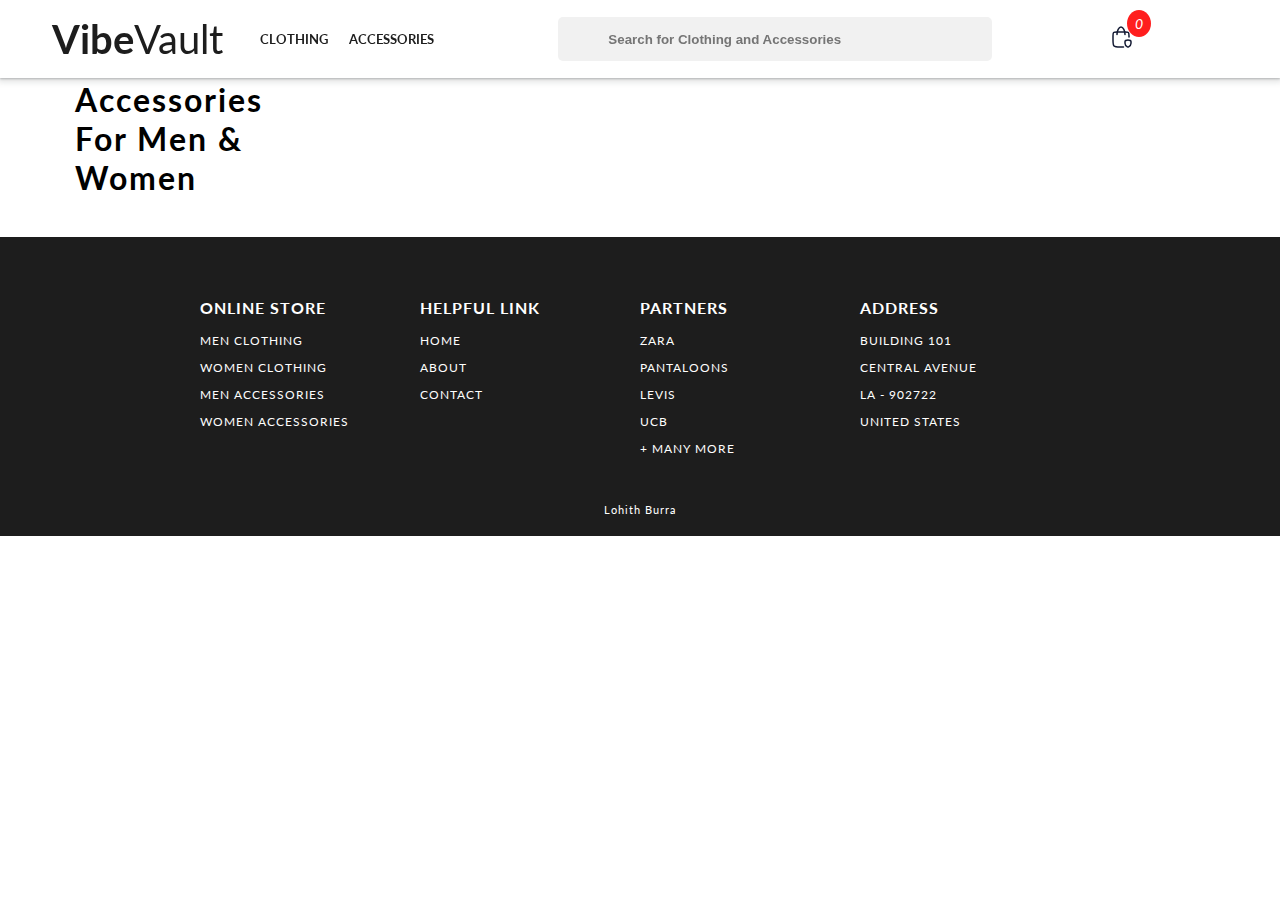
<file: accessories.html>
<!DOCTYPE html>
<html lang="en">
<head>
    <meta charset="UTF-8">
    <meta name="viewport" content="width=device-width, initial-scale=1.0">
    <title>ACCESSORIES | Shoplane</title>
    <link rel="stylesheet" href="css/content.css">
</head>
<body>

<div id="1"></div>
<script>
    load("header.html");
    function load(url){
        req = new XMLHttpRequest();
        req.open("GET", url, false);
        req.send(null);
        document.getElementById(1).innerHTML = req.responseText;
    }
</script>

<div id="containerAccessories">

    <h1>Accessories for Men & Women</h1>
    
</div>
<script src="accessories.js"></script>

<div id="4"></div>
<script>
    load("footer.html");
    function load(url){
        req = new XMLHttpRequest();
        req.open("GET", url, false);
        req.send(null);
        document.getElementById(4).innerHTML = req.responseText;
    }
</script>

</body>
</html>
</file>
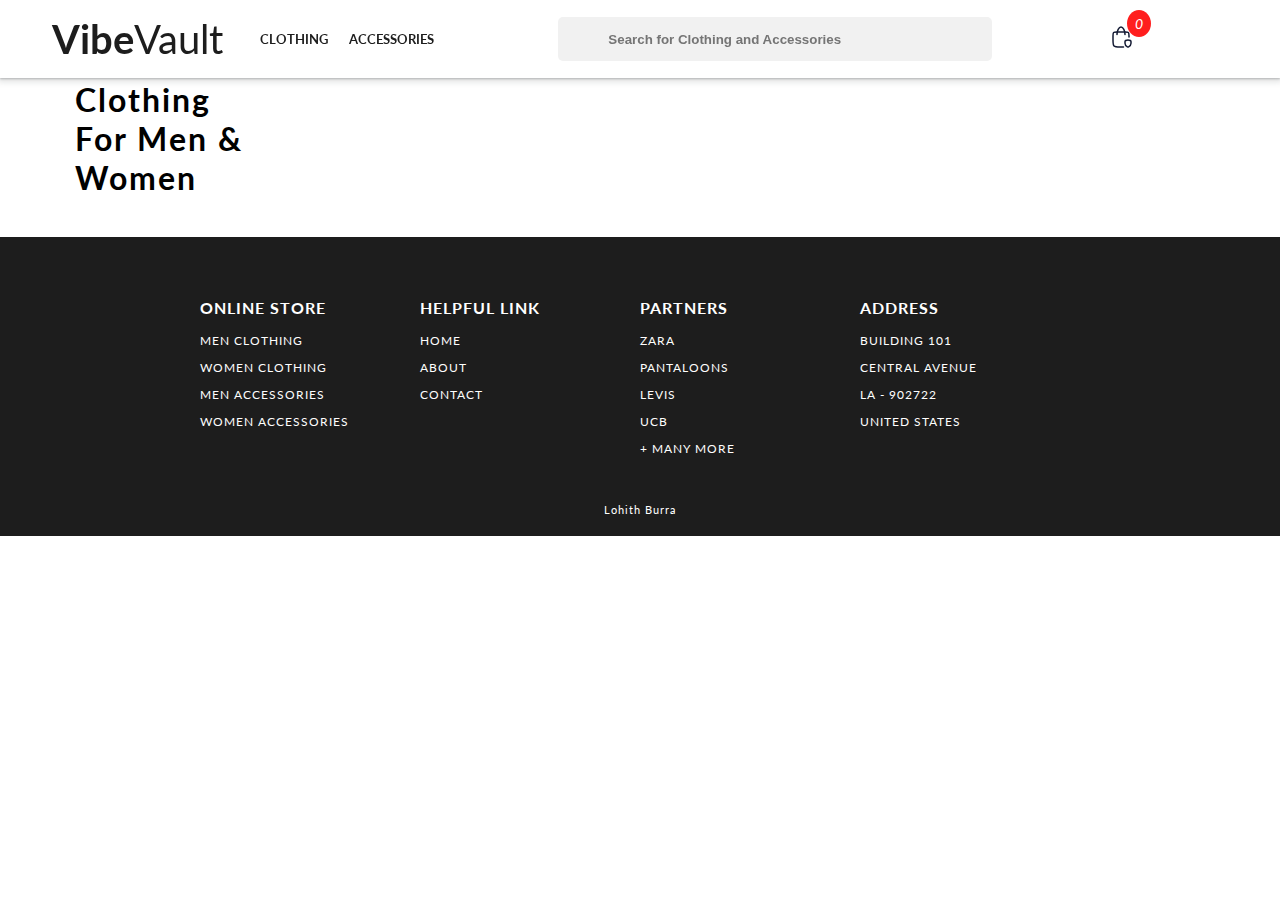
<file: clothing.html>
<!DOCTYPE html>
<html lang="en">
<head>
    <meta charset="UTF-8">
    <meta name="viewport" content="width=device-width, initial-scale=1.0">
    <title>CLOTHING | Shoplane</title>
    <link rel="stylesheet" href="css/content.css">
</head>
<body>

<div id="1"></div>
<script>
    load("header.html");
    function load(url){
        req = new XMLHttpRequest();
        req.open("GET", url, false);
        req.send(null);
        document.getElementById(1).innerHTML = req.responseText;
    }
</script>

<div id="containerClothing">

    <h1>Clothing for Men & Women</h1>
    
</div>
<script src="clothing.js"></script>

<div id="4"></div>
<script>
    load("footer.html");
    function load(url){
        req = new XMLHttpRequest();
        req.open("GET", url, false);
        req.send(null);
        document.getElementById(4).innerHTML = req.responseText;
    }
</script>

</body>
</html>
</file>
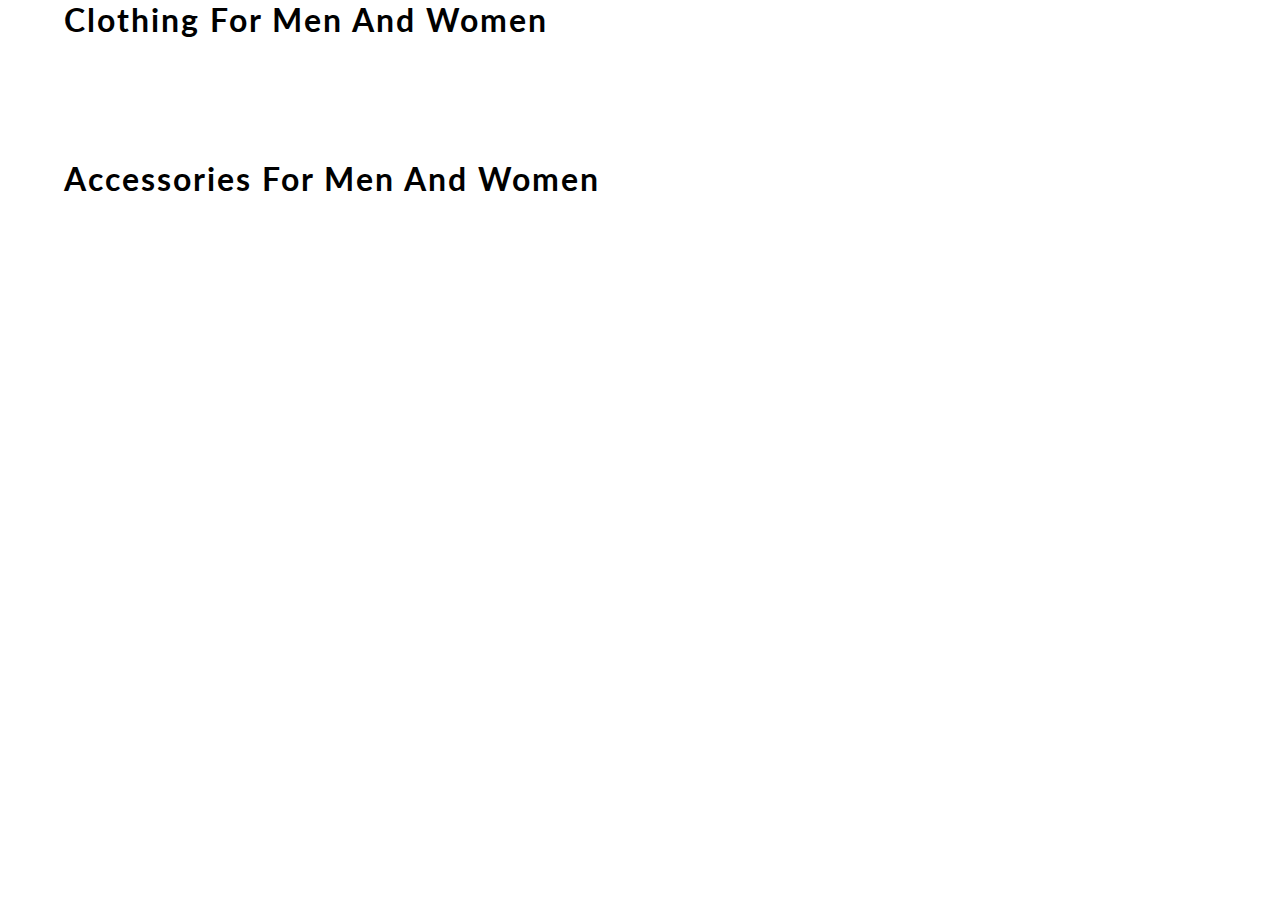
<file: content.html>
<!DOCTYPE html>
<html lang="en">
<head>
    <meta charset="UTF-8">
    <meta name="viewport" content="width=device-width, initial-scale=1.0">
    <meta http-equiv="X-UA-Compatible" content="ie=edge">
    <title> CONTENT | E-COMMERCE WEBSITE BY EDYODA </title>
    <link href="https://fonts.googleapis.com/css?family=Lato&display=swap" rel="stylesheet">
    <!-- favicon -->
    <link rel="icon" href="https://yt3.ggpht.com/a/AGF-l78km1YyNXmF0r3-0CycCA0HLA_i6zYn_8NZEg=s900-c-k-c0xffffffff-no-rj-mo" type="image/gif" sizes="16x16">

    <link rel="stylesheet" href="css/content.css">

</head>
<body>
    <div id="mainContainer">

        <h1> clothing for men and women </h1>
        <div id="containerClothing">
            <!-- JS rendered code -->
        </div>

        <h1> accessories for men and women </h1>
        <div id="containerAccessories">
            <!-- JS rendered code -->
        </div>
    </div>
</body>
<script src="content.js"></script>
</html>
</file>
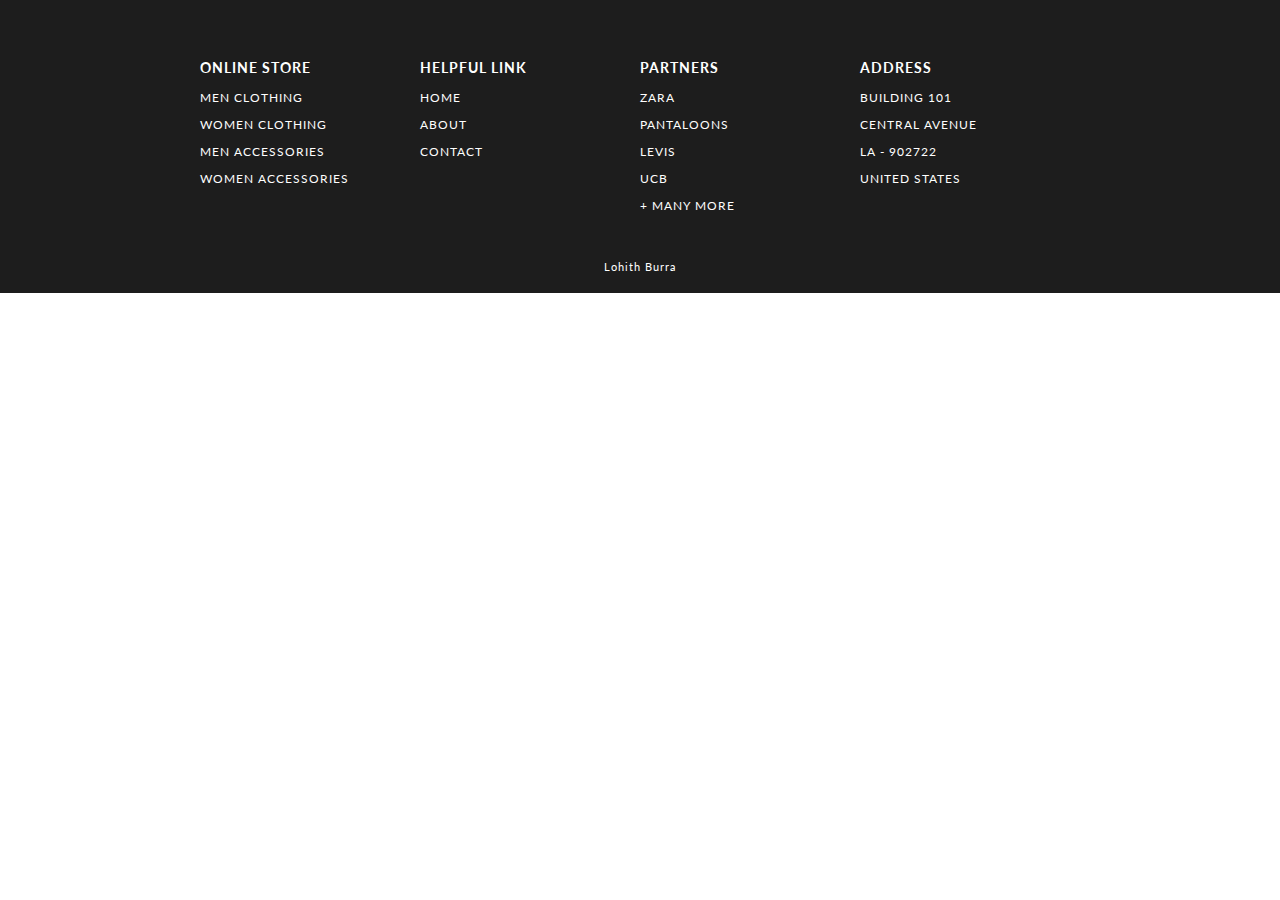
<file: footer.html>
<!DOCTYPE html>
<html lang="en">
<head>
    <meta charset="UTF-8">
    <meta name="viewport" content="width=device-width, initial-scale=1.0">
    <meta http-equiv="X-UA-Compatible" content="ie=edge">
    <title> FOOTER | E-COMMERCE WEBSITE </title>
    <!-- EXTERNAL LINKS -->
    <link href="https://fonts.googleapis.com/css?family=Source+Sans+Pro:300,400" rel="stylesheet">
    <link href="https://fonts.googleapis.com/css?family=Lato&display=swap" rel="stylesheet">
    <link rel="stylesheet" href="css/footer.css">
</head>

<body>
    <footer>
        <section>    
            <div id="containerFooter">
                
                <div id="webFooter">
                    <h3> online store </h3>
                    <p> men clothing </p>
                    <p> women clothing </p>
                    <p> men accessories </p>
                    <p> women accessories </p>
                </div>
                <div id="webFooter">
                    <h3> helpful link </h3>
                    <p> home </p>
                    <p> about </p>
                    <p> contact </p>
                </div>
                <div id="webFooter">
                    <h3> partners </h3>
                    <p> zara </p>
                    <p> pantaloons </p>
                    <p> levis </p>
                    <p> ucb </p>
                    <p> + many more </p>
                </div>
                <div id="webFooter">
                    <h3> address </h3>
                    <p> building 101 </p>
                    <p> central avenue </p>
                    <p> la - 902722 </p>
                    <p> united states </p>
                </div>
            </div>
            <div id="credit">Lohith Burra</div>
        </section>

    </footer>

</body>
</html>
</file>
<file: css/content.css>
body
{
    margin: 0;
    font-family: 'Lato', sans-serif;
}
h1
{
    width: 90%;
    margin: auto;
    padding: 50px 10;
    letter-spacing: 2px;
    font-weight: 700;
    text-transform: capitalize;
}
#containerClothing, #containerAccessories
{
    display: grid;
    grid-gap: 70px 20px;
    grid-template-columns: repeat(5, 1fr);
    width: 90%;
    margin: auto;
    padding-bottom: 40px;
    padding-top: 80px;
}
#box 
{
    width: 100%;
    background-color: white;
    align-content: center;
    border-radius: 10px;
    box-shadow: 1px 2px 6px 2px rgb(219, 219, 219);
}
#box:hover
{
    box-shadow: 1px 6px 3px 0 rgb(185, 185, 185);
}
#containerClothing img
{
    width: 100%;
    border-top-left-radius: 10px;
    border-top-right-radius: 10px;
}
#containerAccessories img
{
    width: 100%;
    border-top-left-radius: 10px;
    border-top-right-radius: 10px;
}
#details
{
    padding: 0 15px;
    text-transform: capitalize;
}
#box a 
{
    text-decoration: none;
    color: rgb(29, 29, 29);
}
h3
{
    font-size: 16px;
}
h4
{
    font-weight: 100;
}
h2
{
    color: rgb(3, 94, 94);
}

/* ----------------------------- MEDIA QUERY --------------------------- */

@media(max-width: 1070px)
{
    h1
    {
        font-size: 25px;
    }
    #containerClothing, #containerAccessories
    {
        width: 95%;
        grid-gap: 10px;
    }
}
@media(max-width: 850px)
{
    h1 
    {
        width: 80%;
    }
    #containerClothing, #containerAccessories
    {
        display: grid;
        grid-gap: 70px 20px;
        grid-template-columns: repeat(3, 1fr);
        width: 80%;
    }    
}
@media(max-width: 650px)
{
    h1
    {
        font-size: 20px;
    }
    h1 
    {
        width: 90%;
    }
    #containerClothing, #containerAccessories
    {
        width: 90%;
    }
}
@media(max-width: 600px)
{
    h1 
    {
        width: 70%;
    }
    #containerClothing, #containerAccessories
    {
        width: 70%;
    }
}
@media(max-width: 505px)
{
    h1 
    {
        width: 80%;
    }
    #containerClothing, #containerAccessories
    {
        width: 80%;
        grid-template-columns: repeat(2, 1fr);
    }
}
</file>
<file: css/footer.css>
body
{
    margin: 0;
    font-family: 'Lato', sans-serif;
}

#containerFooter
{
    width: 100%;
    background-color: rgb(29, 29, 29);
    color: white;
    letter-spacing: 1px;
    display: grid;
    grid-template-columns: repeat(4, 1fr);
    text-transform: uppercase;
    font-size: 15px;
    padding: 15px 300px;
    box-sizing: border-box;
}
#containerFooter h3:hover, #containerFooter p:hover
{
    color: lightslategray;
    cursor: pointer;
}
#webFooter
{
    padding-top: 30px;
    font-size: 12px;
}
#credit 
{
    width: 100%;
    margin: auto;
    padding: 20px 0;
    text-align: center;
    background-color: rgb(29, 29, 29);
    color: white;
    font-size: 11px;
    letter-spacing: 1px;
}

#credit a
{
    color: white;
    text-decoration: none;
    position: relative;
}
#credit a::after
{
content: "";
background: white;
mix-blend-mode: exclusion;
width: calc(100% + 18px);
height: 0;
position: absolute;
bottom: -4px;
left: -10px;
transition: all .3s cubic-bezier(0.445, 0.05, 0.55, 0.95);
}
#credit a:hover::after
{
    height: calc(100% + 8px)
}

/* ----------------------------- MEDIA QUERY --------------------------- */

@media(max-width: 1350px)
{
    #containerFooter
    {
        padding: 15px 200px;
    }
}
@media(max-width: 1166px)
{
    #containerFooter
    {
        padding: 15px 100px;
    }
}
@media(max-width: 950px)
{
    #containerFooter
    {
        padding: 15px 50px;
    }
}
@media(max-width: 850px)
{
    #containerFooter
    {
        font-size: 13px;
    }
    #webFooter
    {
        font-size: 10px;
    }
}
@media(max-width: 750px)
{
    #containerFooter
    {
        display: grid;
        grid-template-columns: 1fr 1fr;
        padding: 15px 100px;
    }
    #webFooter
    {
        padding: 15px 20px;
    }
}
@media(max-width: 540px)
{
    #containerFooter
    {
        padding: 0 25px;
    }
}
</file>
